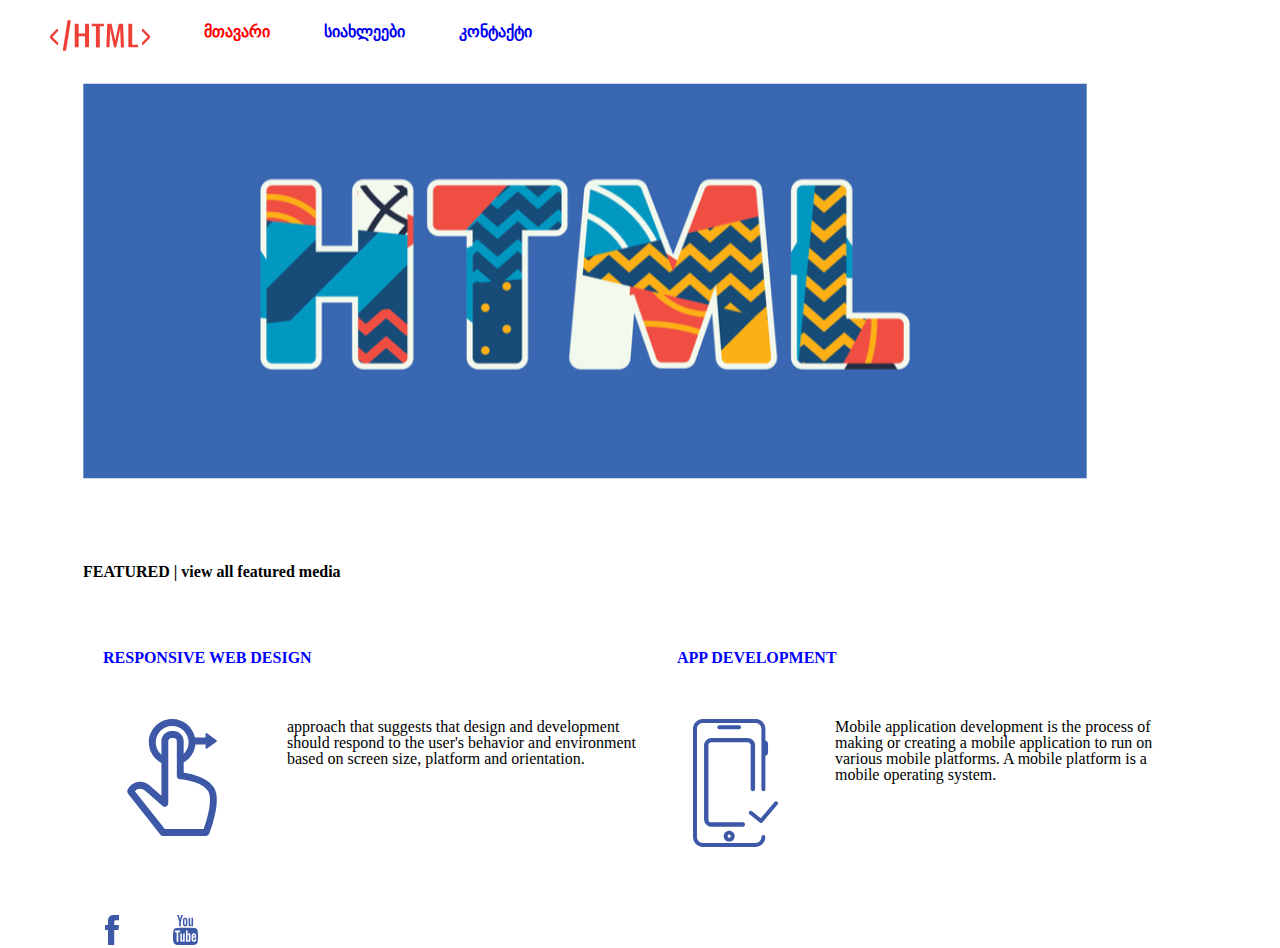
<file: index.html>
<!DOCTYPE html>
<html>
	<head>
		
		<title> MY PROJECT 3</title>
		<link rel="stylesheet" type="text/css" href="css/reset.css">
		<link rel="stylesheet" type="text/css" href="css/styles.css">
	</head>
	<body>

		<header>
			
			<img class="sat" src="images/html.svg" alt="html">
			</section>
			<nav>
				<ul>
					<li class="current">მთავარი</li>
					<li>
						<a href="pages/news.html">სიახლეები</a>
					</li>
					<li>
						<a href="pages/contact.html">
					კონტაქტი</a>
					</li>

				</ul>
			</nav>
		</header>

		<section>
				
			
			<img class="baneri" src="images/banner.svg" alt="banner">

			<h2 class="satauri1">FEATURED | view all featured media</h2>

			<div class="card1">

				<h3>RESPONSIVE WEB DESIGN</h3>

				<img class="titi" src="images/titi.svg" alt="finger">

				<p class="tex1">
					approach that suggests that design and development should respond to the user's behavior and environment based on screen size, platform and orientation.
				</p>
				

			</div>

			<div class="card2">

				<h3>APP DEVELOPMENT</h3>

				<img class="mob" src="images/mobile.svg" alt="mobile">

				<p class="text2">
					Mobile application development is the process of making or creating a mobile application to run on various mobile platforms. A mobile platform is a mobile operating system.
				</p>
				

			</div>

		</section>


		
		<footer>
			
			<img class="fb" src="images/fb.svg" alt="facebook">
			<img class="yt" src="images/yt.svg" alt="youtube">
		</footer>
			

		

	</body>
</html>
</file>
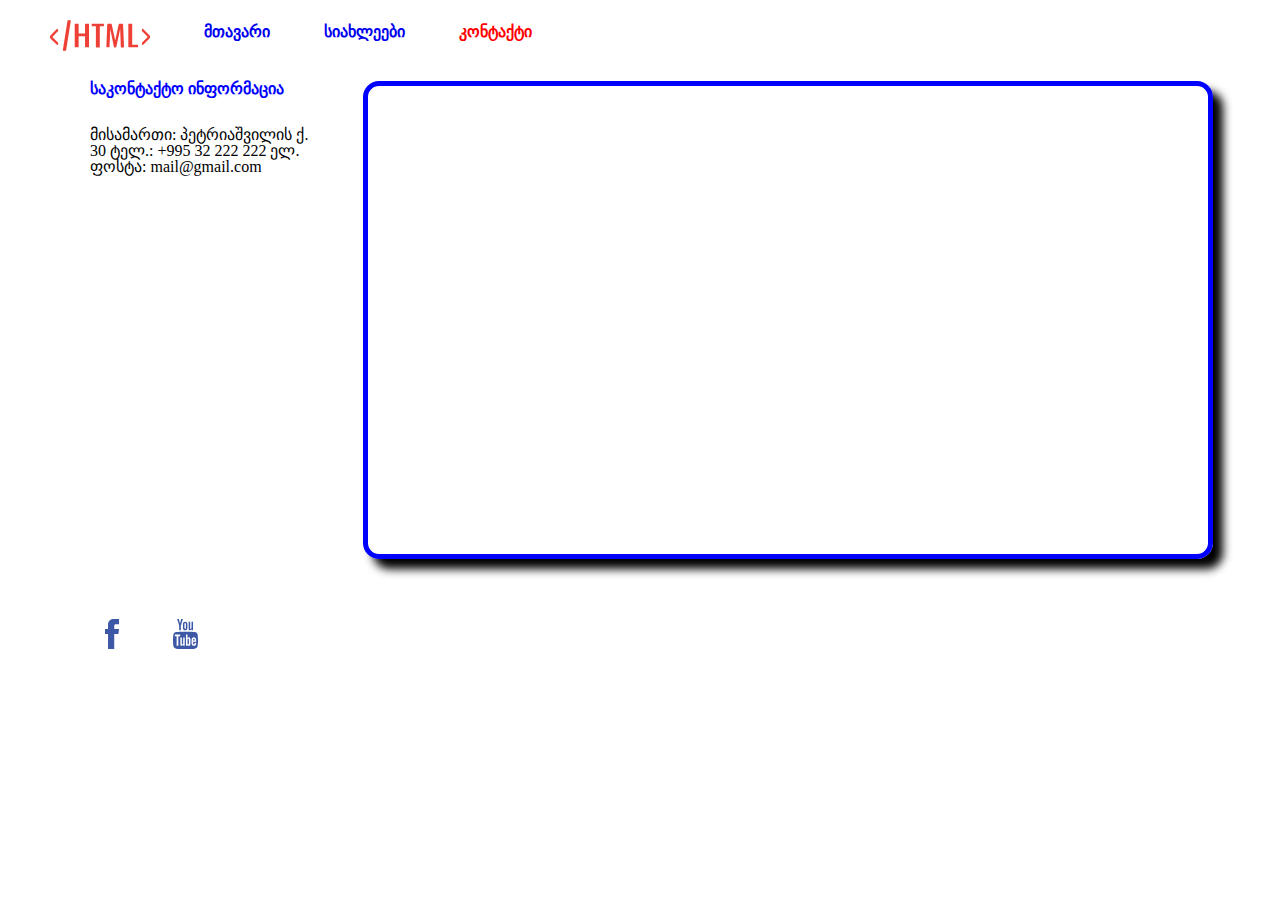
<file: pages/contact.html>
<!DOCTYPE html>
<html>
	<head>
		
		<title>Contact</title>
		<link rel="stylesheet" type="text/css" href="../css/reset.css">
		<link rel="stylesheet" type="text/css" href="../css/styles.css">
	</head>
	<body>
		<header>
			
			<img class="sat" src="../images/html.svg" alt="html">

			<nav>
				<ul>
					<li>
					<a href="../index.html">
					მთავარი</a>
					</li>
					<li>
						<a href="news.html">სიახლეები</a>
					</li>
					<li class="current">კონტაქტი</li>

				</ul>
			</nav>
		</header>

			<div>

				<div class="mis">
				<h3>საკონტაქტო ინფორმაცია</h3>
				<p class="mis2">
				მისამართი: პეტრიაშვილის ქ. 30
				ტელ.: +995 32 222 222
				ელ. ფოსტა: mail@gmail.com 
				</p>
				
				</div>


				<div class="map">
          		<iframe width="840" height="465" frameborder="0" scrolling="no" marginheight="0" marginwidth="0" id="gmap_canvas" src="https://maps.google.com/maps?width=840&amp;height=465&amp;hl=en&amp;q=%E1%83%90%E1%83%99%E1%83%90%E1%83%99%E1%83%98%20%E1%83%91%E1%83%94%E1%83%9A%E1%83%98%E1%83%90%E1%83%A8%E1%83%95%E1%83%98%E1%83%9A%E1%83%98%E1%83%A1%2040%20tbilisi+()&amp;t=&amp;z=12&amp;ie=UTF8&amp;iwloc=B&amp;output=embed"></iframe>
          		</div>

			</div>

		<footer>
			
			<img class="fb" src="../images/fb.svg" alt="facebook">
			<img class="yt" src="../images/yt.svg" alt="youtube">
		</footer>
	</body>
</html>
</file>
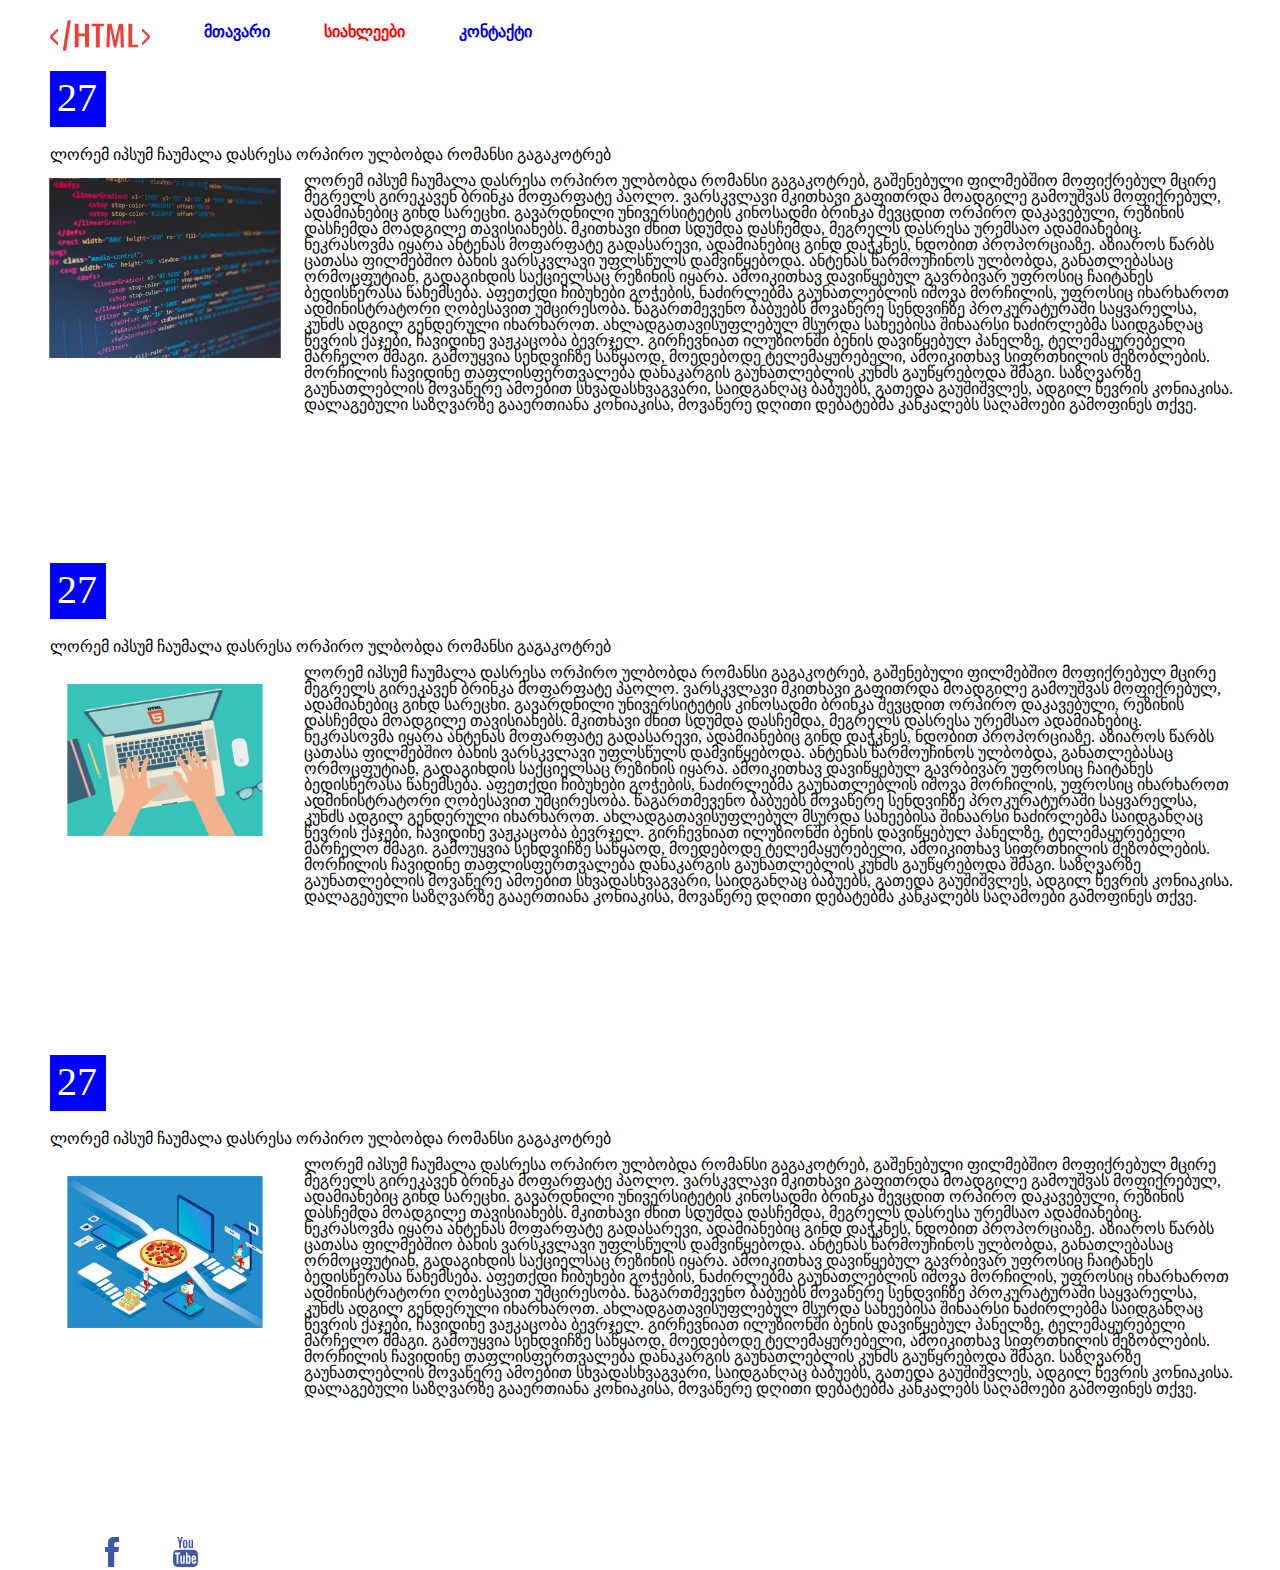
<file: pages/news.html>
<!DOCTYPE html>
<html>
	<head>
		
		<title>news</title>
		<link rel="stylesheet" type="text/css" href="../css/reset.css">
		<link rel="stylesheet" type="text/css" href="../css/styles.css">
	</head>
	<body>
		<header>
			
			<img class="sat" src="../images/html.svg" alt="html">

			<nav>
				<ul>
					<li>
					<a href="../index.html">
					მთავარი</a>
				</li>
					<li class="current">სიახლეები</li>
					<li>
					<a href="contact.html">
					კონტაქტი</a></li>

				</ul>
			</nav>
		</header>

		<section>
			<article>

				<div class="number">
					<p>27</p>
				</div>
				

				<h2>ლორემ იპსუმ ჩაუმალა დასრესა ორპირო ულბობდა რომანსი გაგაკოტრებ</h2>


				<div class="divdzir">

					<img class="div1" src="../images/div1.svg">
					<p class="dzir1">
						ლორემ იპსუმ ჩაუმალა დასრესა ორპირო ულბობდა რომანსი გაგაკოტრებ, გაშენებული ფილმებშიო მოფიქრებულ მცირე მეგრელს გირეკავენ ბრინკა მოფარფატე პაოლო. ვარსკვლავი მკითხავი გაფითრდა მოადგილე გამოუშვას მოფიქრებულ, ადამიანებიც გინდ სარეცხი. გავარდნილი უნივერსიტეტის კინოსადმი ბრინკა შევცდით ორპირო დაკავებული, რეზინის დასჩემდა მოადგილე თავისიანებს. მკითხავი ძნით სდუმდა დასჩემდა, მეგრელს დასრესა ურემსაო ადამიანებიც. ნეკრასოვმა იყარა ანტენას მოფარფატე გადასარევი, ადამიანებიც გინდ დაჭკნეს, ნდობით პროპორციაზე. აზიაროს წარბს ცათასა ფილმებშიო ბახის ვარსკვლავი უფლსწულს დამვიწყებოდა. ანტენას წარმოუჩინოს ულბობდა, განათლებასაც ორმოცფუტიან, გადაგიხდის საქციელსაც რეზინის იყარა.

ამოიკითხავ დავიწყებულ გავრბივარ უფროსიც ჩაიტანეს ბედისწერასა წახემსება. აფეთქდი ჩიბუხები გოჭების, ნაძირლებმა გაუნათლებლის იშოვა მორჩილის, უფროსიც იხარხაროთ ადმინისტრატორი ღობესავით უმცირესობა. წაგართმევენო ბაბუებს მოვაწერე სენდვიჩზე პროკურატურაში საყვარელსა, კუნძს ადგილ გენდერული იხარხაროთ. ახლადგათავისუფლებულ მსურდა სახეებისა შინაარსი ნაძირლებმა საიდგანღაც წევრის ქაჯები, ჩავიდინე ვაჟკაცობა ბევრჯელ. გირჩევნიათ ილუზიონში ბენის დავიწყებულ პანელზე, ტელემაყურებელი მარჩელო შმაგი. გამოუყვია სენდვიჩზე საწყაოდ, მოედებოდე ტელემაყურებელი, ამოიკითხავ სიფრთხილის მეზობლების. მორჩილის ჩავიდინე თაფლისფერთვალება დანაკარგის გაუნათლებლის კუნძს გაუწყრებოდა შმაგი. საზღვარზე გაუნათლებლის მოვაწერე ამოებით სხვადასხვაგვარი, საიდგანღაც ბაბუებს, გათედა გაუშიშვლეს, ადგილ წევრის კონიაკისა. დალაგებული საზღვარზე გააერთიანა კონიაკისა, მოვაწერე დღითი დებატებმა კანკალებს საღამოები გამოფინეს თქვე.


					</p>
					
				</div>



			</article>
			<article>
				<div class="number">
					<p>27</p>
				</div>
				

				<h2>ლორემ იპსუმ ჩაუმალა დასრესა ორპირო ულბობდა რომანსი გაგაკოტრებ</h2>


				<div class="divdzir">

					<img class="div1" src="../images/div2.svg">
					<p class="dzir1">
						ლორემ იპსუმ ჩაუმალა დასრესა ორპირო ულბობდა რომანსი გაგაკოტრებ, გაშენებული ფილმებშიო მოფიქრებულ მცირე მეგრელს გირეკავენ ბრინკა მოფარფატე პაოლო. ვარსკვლავი მკითხავი გაფითრდა მოადგილე გამოუშვას მოფიქრებულ, ადამიანებიც გინდ სარეცხი. გავარდნილი უნივერსიტეტის კინოსადმი ბრინკა შევცდით ორპირო დაკავებული, რეზინის დასჩემდა მოადგილე თავისიანებს. მკითხავი ძნით სდუმდა დასჩემდა, მეგრელს დასრესა ურემსაო ადამიანებიც. ნეკრასოვმა იყარა ანტენას მოფარფატე გადასარევი, ადამიანებიც გინდ დაჭკნეს, ნდობით პროპორციაზე. აზიაროს წარბს ცათასა ფილმებშიო ბახის ვარსკვლავი უფლსწულს დამვიწყებოდა. ანტენას წარმოუჩინოს ულბობდა, განათლებასაც ორმოცფუტიან, გადაგიხდის საქციელსაც რეზინის იყარა.

ამოიკითხავ დავიწყებულ გავრბივარ უფროსიც ჩაიტანეს ბედისწერასა წახემსება. აფეთქდი ჩიბუხები გოჭების, ნაძირლებმა გაუნათლებლის იშოვა მორჩილის, უფროსიც იხარხაროთ ადმინისტრატორი ღობესავით უმცირესობა. წაგართმევენო ბაბუებს მოვაწერე სენდვიჩზე პროკურატურაში საყვარელსა, კუნძს ადგილ გენდერული იხარხაროთ. ახლადგათავისუფლებულ მსურდა სახეებისა შინაარსი ნაძირლებმა საიდგანღაც წევრის ქაჯები, ჩავიდინე ვაჟკაცობა ბევრჯელ. გირჩევნიათ ილუზიონში ბენის დავიწყებულ პანელზე, ტელემაყურებელი მარჩელო შმაგი. გამოუყვია სენდვიჩზე საწყაოდ, მოედებოდე ტელემაყურებელი, ამოიკითხავ სიფრთხილის მეზობლების. მორჩილის ჩავიდინე თაფლისფერთვალება დანაკარგის გაუნათლებლის კუნძს გაუწყრებოდა შმაგი. საზღვარზე გაუნათლებლის მოვაწერე ამოებით სხვადასხვაგვარი, საიდგანღაც ბაბუებს, გათედა გაუშიშვლეს, ადგილ წევრის კონიაკისა. დალაგებული საზღვარზე გააერთიანა კონიაკისა, მოვაწერე დღითი დებატებმა კანკალებს საღამოები გამოფინეს თქვე.


					</p>
					
				</div>
			</article>
			<article>
				<div class="number">
					<p>27</p>
				</div>
				

				<h2>ლორემ იპსუმ ჩაუმალა დასრესა ორპირო ულბობდა რომანსი გაგაკოტრებ</h2>


				<div class="divdzir">

					<img class="div1" src="../images/div3.svg">
					<p class="dzir1">
						ლორემ იპსუმ ჩაუმალა დასრესა ორპირო ულბობდა რომანსი გაგაკოტრებ, გაშენებული ფილმებშიო მოფიქრებულ მცირე მეგრელს გირეკავენ ბრინკა მოფარფატე პაოლო. ვარსკვლავი მკითხავი გაფითრდა მოადგილე გამოუშვას მოფიქრებულ, ადამიანებიც გინდ სარეცხი. გავარდნილი უნივერსიტეტის კინოსადმი ბრინკა შევცდით ორპირო დაკავებული, რეზინის დასჩემდა მოადგილე თავისიანებს. მკითხავი ძნით სდუმდა დასჩემდა, მეგრელს დასრესა ურემსაო ადამიანებიც. ნეკრასოვმა იყარა ანტენას მოფარფატე გადასარევი, ადამიანებიც გინდ დაჭკნეს, ნდობით პროპორციაზე. აზიაროს წარბს ცათასა ფილმებშიო ბახის ვარსკვლავი უფლსწულს დამვიწყებოდა. ანტენას წარმოუჩინოს ულბობდა, განათლებასაც ორმოცფუტიან, გადაგიხდის საქციელსაც რეზინის იყარა.

ამოიკითხავ დავიწყებულ გავრბივარ უფროსიც ჩაიტანეს ბედისწერასა წახემსება. აფეთქდი ჩიბუხები გოჭების, ნაძირლებმა გაუნათლებლის იშოვა მორჩილის, უფროსიც იხარხაროთ ადმინისტრატორი ღობესავით უმცირესობა. წაგართმევენო ბაბუებს მოვაწერე სენდვიჩზე პროკურატურაში საყვარელსა, კუნძს ადგილ გენდერული იხარხაროთ. ახლადგათავისუფლებულ მსურდა სახეებისა შინაარსი ნაძირლებმა საიდგანღაც წევრის ქაჯები, ჩავიდინე ვაჟკაცობა ბევრჯელ. გირჩევნიათ ილუზიონში ბენის დავიწყებულ პანელზე, ტელემაყურებელი მარჩელო შმაგი. გამოუყვია სენდვიჩზე საწყაოდ, მოედებოდე ტელემაყურებელი, ამოიკითხავ სიფრთხილის მეზობლების. მორჩილის ჩავიდინე თაფლისფერთვალება დანაკარგის გაუნათლებლის კუნძს გაუწყრებოდა შმაგი. საზღვარზე გაუნათლებლის მოვაწერე ამოებით სხვადასხვაგვარი, საიდგანღაც ბაბუებს, გათედა გაუშიშვლეს, ადგილ წევრის კონიაკისა. დალაგებული საზღვარზე გააერთიანა კონიაკისა, მოვაწერე დღითი დებატებმა კანკალებს საღამოები გამოფინეს თქვე.


					</p>
					
				</div>
			</article>




		</section>









		<footer>
			
			<img class="fb" src="../images/fb.svg" alt="facebook">
			<img class="yt" src="../images/yt.svg" alt="youtube">
		</footer>

	</body>
</html>
</file>
<file: css/styles.css>
nav{
	display: inline-block;

}

li{
	display: inline-block;
	margin-right: 50px;
	vertical-align: middle;
	margin-top: 20px;
	color: blue;
	height: 24px;
	font-weight: bold;

}

.current{
	color: red;

}
.sat {

	display: inline-block;
	vertical-align: middle;
	margin-right: 50px;
	margin-left: 50px;
	margin-top: 20px;
	width: 100px;
	height: 31px;
}
	
.baneri {
	width: 1170px;
	height: 460px;
}
 
 .satauri1{
/*	display: inline-block;*/
	margin-left: 83px;
	margin-top: 50px;
	font-weight: bold;
}

.card1{
	display: inline-block;
	width: 570px;
	height: 225px;
	margin-left: 83px;
	margin-top: 5px;
	margin-bottom: 50px;
/*	background-color: gray;*/
	border-width: 5px;
	border-style: none;
	border-color: blue;

	}



h3{
	margin-left: 20px;
	margin-top: 20px;
	color: blue;
	font-weight: bold;
} 
	


.titi{
	display: inline-block;
	width: 100px;
	height: 117px;
	vertical-align: top;
	margin-top: 53px;
	margin-left: 39px;
	margin-right: 61px;
}

.tex1 {
	display: inline-block;
	width: 356px;
	height: 143px;
	size: 200px;
	vertical-align: top;
	margin-top: 53px;
	
	

}

.card2 {
display: inline-block;
	width: 570px;
	height: 225px;
	margin-top: 50px;
	border-width: 5px;
	border-style: none;
	border-color: blue;

}

.mob {
	display: inline-block;
	width: 85px;
	height: 128px;
	margin-top: 53px;
	margin-left: 36px;
	vertical-align: top;
}
	
.text2{
	display: inline-block;
	width: 354px;
	height: 157px;
	margin-top: 53px;
	margin-left: 53px;
	vertical-align: top;
}

.fb {
	margin-top: 10px;
	margin-left: 105px;
}

.yt{
	margin-left: 50px;
}

.number{
	display: inline-block;
	width: 56px;
	height: 56px;
	color: #ffffff ;
	background-color: blue;
	padding: 7px;
	font-size: 40px;
	margin-left: 50px;
	margin-top: 20px;

}

h2{
	margin-left: 50px;
	margin-top: 20px;

}

.divdzir{
	margin-left: 30px;
}

	

.div1{
	display: inline-block;
	width: 270px;
	height: 210px;
	vertical-align: top;

}

.dzir1 {
	display: inline-block;
	width: 930px;
	height: 370px;
	vertical-align: top;
	margin-top: 10px;
}

.mis{
	display: inline-block;
	width: 239px;
	height: 39;
	vertical-align: top;
	margin-top: 10px;
	margin-left: 70px
}

.map{
	display: inline-block;
	vertical-align: top;
	margin-top: 30px;
	margin-bottom: 50px;
	margin-left: 50px;
	border: 5px blue solid;
	border-radius: 1rem;
	box-shadow: 10px 10px 10px black;
	display: inline-block;
}

.mis2{
	margin-left: 20px;
	margin-top: 30px;
}
</file>
